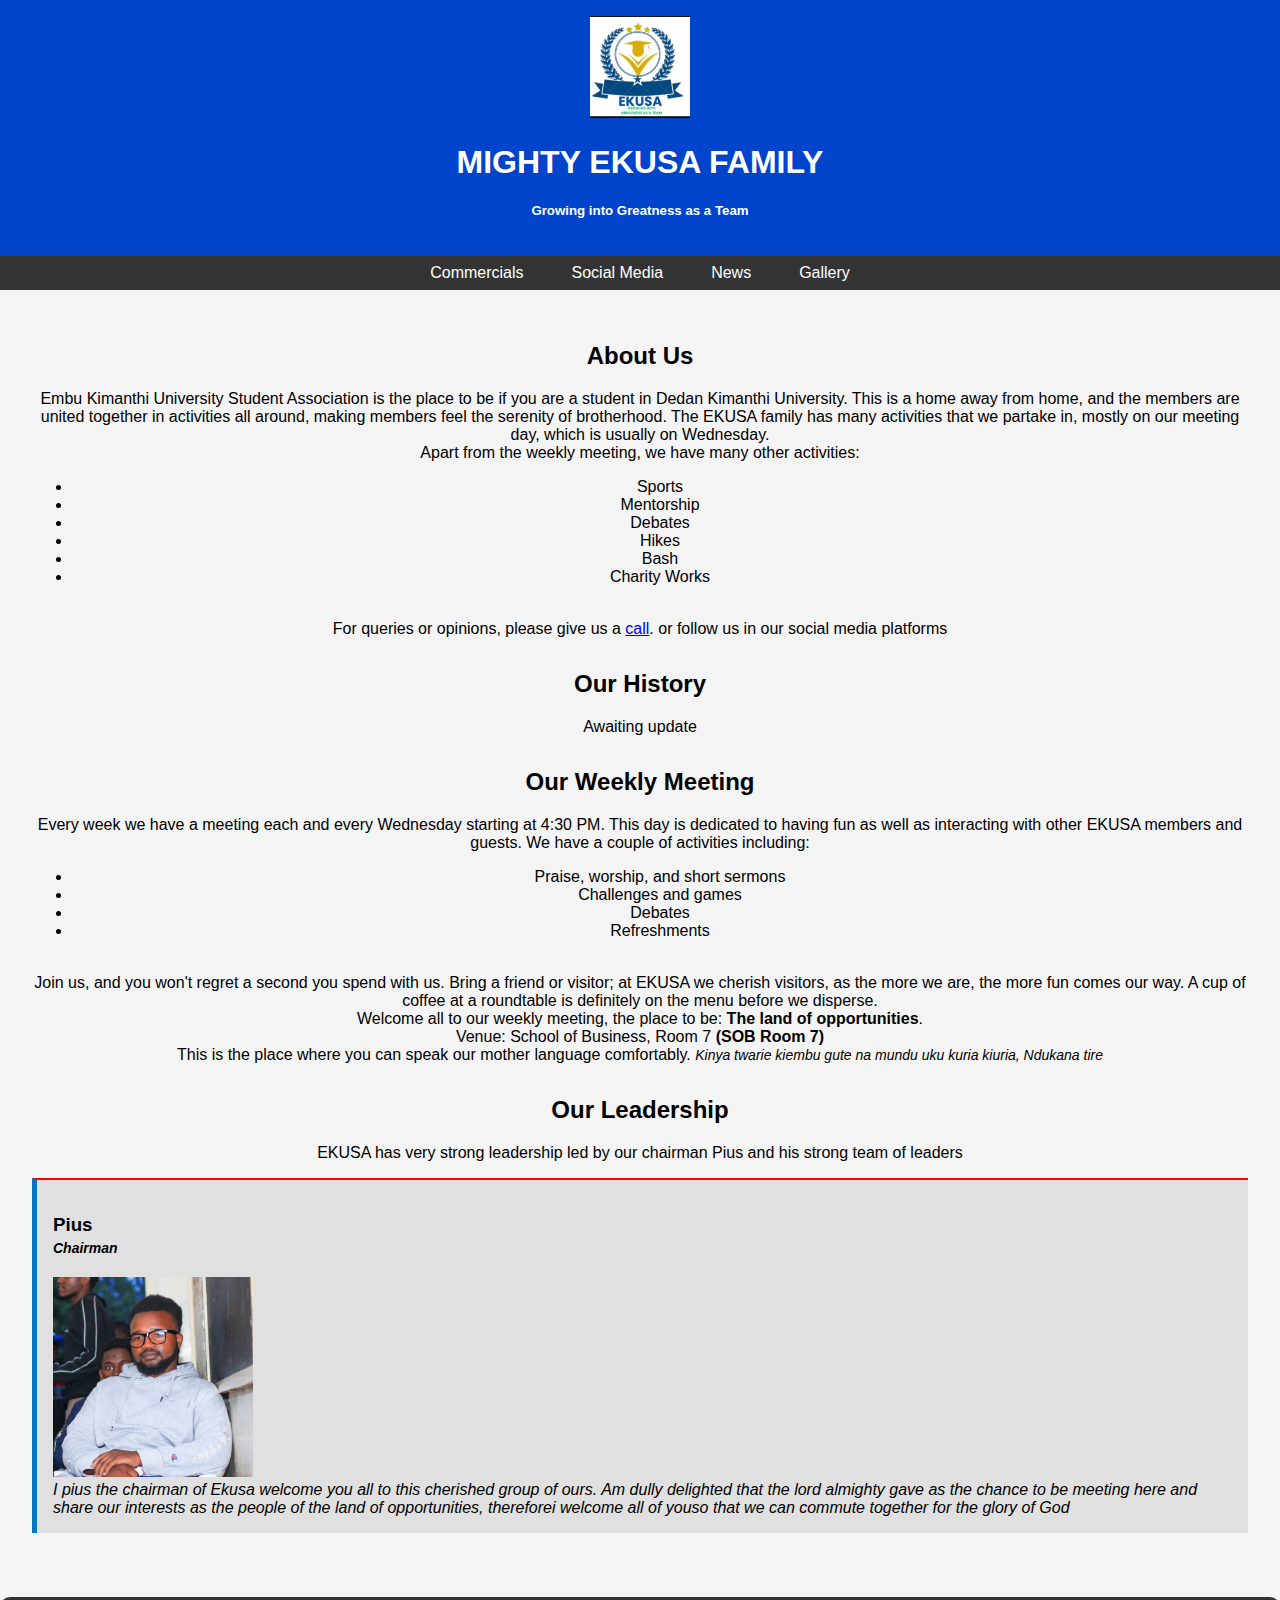
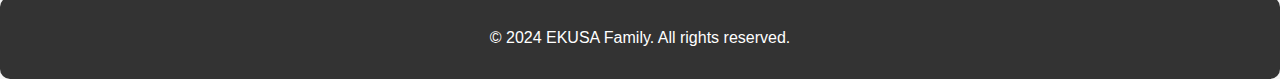
<file: index.html>
<!DOCTYPE html>
<html lang="en">
<head>
    <meta charset="UTF-8">
    <meta name="viewport" content="width=device-width, initial-scale=1.0">
    <title>EKUSA</title>
    <link rel="stylesheet" href="styles.css">
</head>
<body>
    <header>
        <div class="logo">
            <img src="logo.jpg" alt="EKUSA Family Logo">
        </div>
        <h1>MIGHTY EKUSA FAMILY</h1>
        <h5>Growing into Greatness as a Team</h5>
    </header>
    <nav>
        <ul>
            <li><a href="commercial.html">Commercials</a></li>
            <li><a href="https://linkr.bio/EKUSA_Family" target="_blank">Social Media</a></li>
            <li><a href="news.html">News</a></li>
            <li><a href="gallery.html">Gallery</a></li>
        </ul>
    </nav>
    <main>
        <section id="about">
            <h2>About Us</h2>
            <p>Embu Kimanthi University Student Association is the place to be if you are a student in Dedan Kimanthi University. This is a home away from home, and the members are united together in activities all around, making members feel the serenity of brotherhood. The EKUSA family has many activities that we partake in, mostly on our meeting day, which is usually on Wednesday.<br> Apart from the weekly meeting, we have many other activities:
                <ul>
                    <li>Sports</li>
                    <li>Mentorship</li>
                    <li>Debates</li>
                    <li>Hikes</li>
                    <li>Bash</li>
                    <li>Charity Works</li>
                </ul>
                <br> For queries or opinions, please give us a  <a href="tel:0110254335">call</a>. or follow us in our social media platforms
            </p>
        </section>
        <section>
            <h2>Our History</h2>
            <p>Awaiting update</p>
        </section>
        <section>
            <h2>Our Weekly Meeting</h2>
            <p>Every week we have a meeting each and every Wednesday starting at 4:30 PM. This day is dedicated to having fun as well as interacting with other EKUSA members and guests. We have a couple of activities including:
                <ul>
                    <li>Praise, worship, and short sermons</li>
                    <li>Challenges and games</li>
                    <li>Debates</li>
                    <li>Refreshments</li>
                </ul>
                <br>Join us, and you won't regret a second you spend with us. Bring a friend or visitor; at EKUSA we cherish visitors, as the more we are, the more fun comes our way. A cup of coffee at a roundtable is definitely on the menu before we disperse.<br> Welcome all to our weekly meeting, the place to be: <b>The land of opportunities</b>.
                <br>Venue: School of Business, Room 7 <b>(SOB Room 7)</b><br>This is the place where you can speak our mother language comfortably. <i>Kinya twarie kiembu gute na mundu uku kuria kiuria, Ndukana tire</i>
            </p>
        </section>
        <section>
            <h2>Our Leadership</h2>
            <p>EKUSA has very strong leadership led by our chairman Pius and his strong team of leaders</p>
				
		  <div class="staff">
                <h3>Pius<i><br>Chairman</i></h3>
				<div class="pius">
                <img src="chairman.png" alt="Chairman" width="200" height="200"><br>
                <k>I pius the chairman of Ekusa welcome you all to this cherished group of ours. Am dully delighted that the lord almighty gave as the chance to   be meeting here and share our interests as the people of the land of opportunities, thereforei welcome all of youso that we can commute together for the glory of God</k>
				</div>
            </div>
        </section>
    </main>
    <footer>
        <p>&copy; 2024 EKUSA Family. All rights reserved.</p>
    </footer>
</body>
</html>
</file>
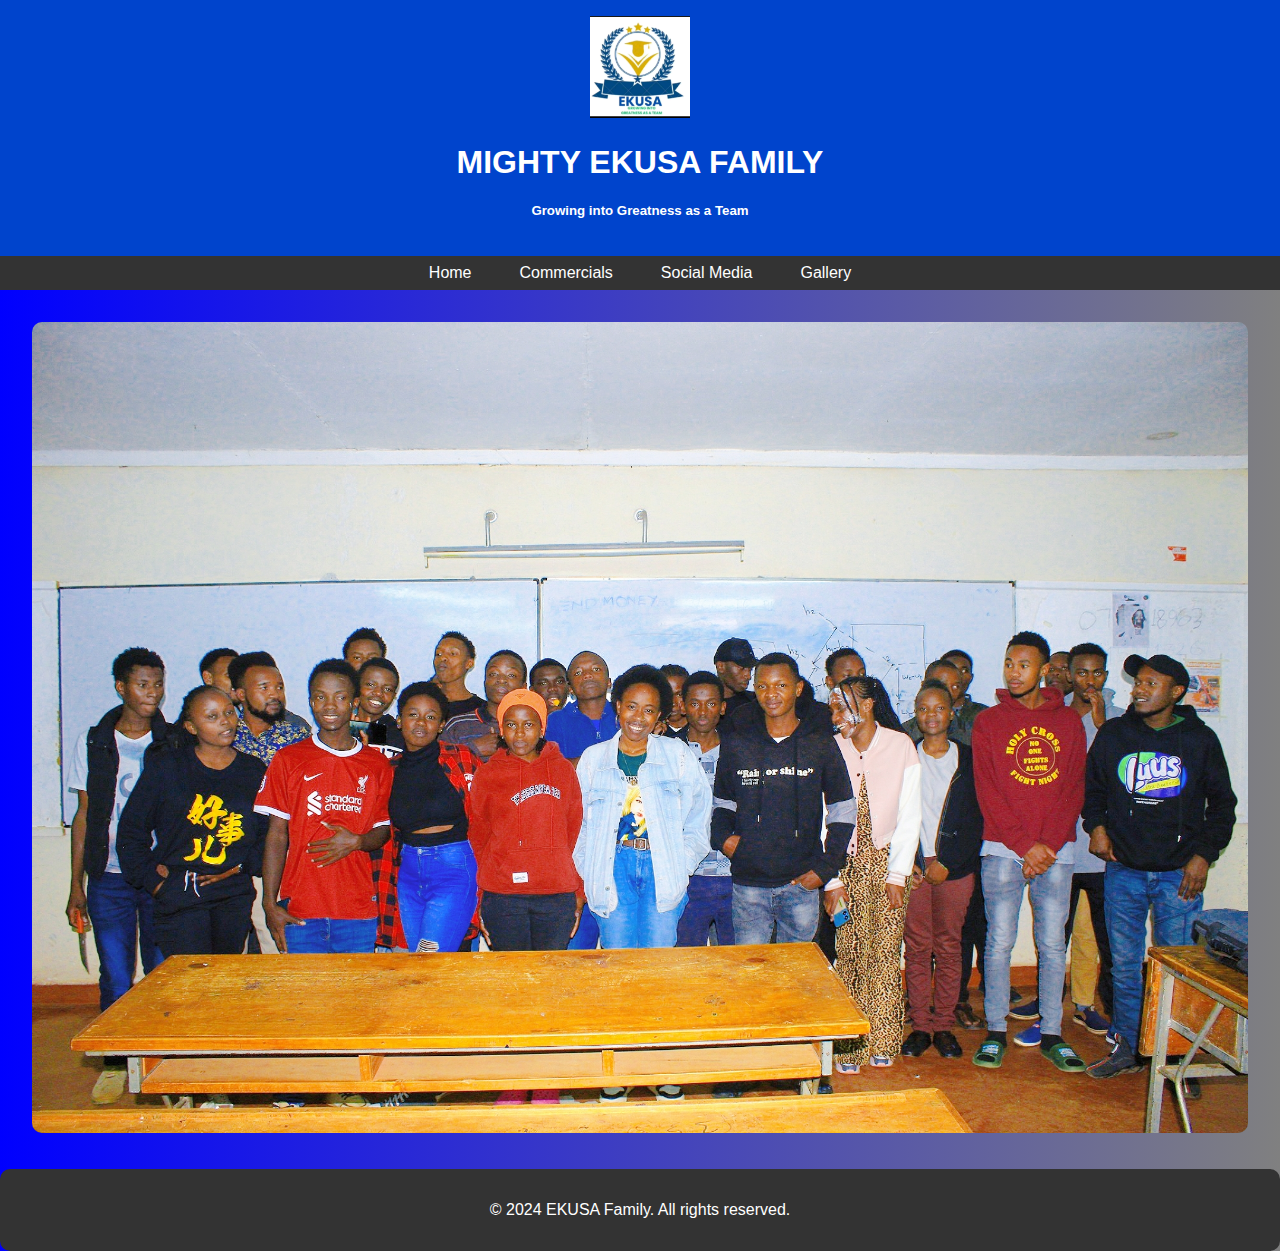
<file: gallery.html>
<!DOCTYPE html>
<html lang="en">
<head>
    <meta charset="UTF-8">
    <meta name="viewport" content="width=device-width, initial-scale=1.0">
    <title>EKUSA News</title>
    <style>
body {
    margin: 0;
    font-family: Arial, Helvetica, sans-serif;
    background: linear-gradient(to right, blue, grey);
    display: flex;
    flex-direction: column;
    justify-content: space-between;
    align-items: center;
    height: 100vh;
}

header {
    background-color: #0044cc;
    color: white;
    text-align: center;
    padding: 1rem 0;
    width: 100%;
    box-sizing: border-box;
}

header .logo img {
    width: 100px;
}

nav {
    background-color: #333;
    width: 100%;
    box-sizing: border-box;
}

nav ul {
    list-style: none;
    padding: 0;
    display: flex;
    justify-content: center;
    margin: 0;
}

nav ul li {
    margin: 0 1rem;
}

nav ul li a {
    color: white;
    text-decoration: none;
    padding: 0.5rem;
    display: block;
}

nav ul li a:hover {
    background-color: #555;
}

main {
    padding: 2rem;
    flex: 1;
    width: 100%;
    box-sizing: border-box;
}

footer {
    background-color: #333;
    color: white;
    text-align: center;
    padding: 1rem 0;
    border-radius: 10px;
    width: 100%;
    box-sizing: border-box;
}

.slideshow-container {
    position: relative;
    max-width: 100%;
    width: 100%;
    margin: auto;
    box-sizing: border-box;
}

.mySlides {
    display: none;
    position: relative;
}

.mySlides img {
    width: 100%;
    height: auto;
    border-radius: 10px;
    box-sizing: border-box;
}

.fade {
    animation-name: fade;
    animation-duration: 1.5s;
}

@keyframes fade {
    from {opacity: .4} 
    to {opacity: 1}
}

.watermark {
    position: absolute;
    bottom: 10px;
    right: 10px;
    background-color: rgba(0, 0, 0, 0.5);
    color: white;
    padding: 5px;
    border-radius: 5px;
    font-size: 14px;
}


    </style>
</head>
<body onload="alert('Images on this page are subject to copy right and should not be used anywhere without the consent of the people involved')">
    <header>
        <div class="logo">
            <img src="logo.jpg" alt="EKUSA Family Logo">
        </div>
        <h1>MIGHTY EKUSA FAMILY</h1>
        <h5>Growing into Greatness as a Team</h5>
    </header>
    <nav>
        <ul>
            <li><a href="index.html">Home</a></li>
            <li><a href="commercial.html">Commercials</a></li>
            <li><a href="https://linkr.bio/EKUSA_Family" target="_blank">Social Media</a></li>
            <li><a href="gallery.html">Gallery</a></li>
        </ul>
    </nav>
    <main>
        <div class="slideshow-container">
            <div class="mySlides fade">
                <img src="1.jpg" alt="Members">
            </div>
            <div class="mySlides fade">
                <img src="2.jpg" alt="Members">
            </div>
            <div class="mySlides fade">
                <img src="3.jpg" alt="Members 3">
            </div>
            <div class="mySlides fade">
                <img src="4.jpg" alt="Image 4">
            </div>
            <div class="mySlides fade">
                <img src="5.jpg" alt="Image 5">
            </div>
            <div class="mySlides fade">
                <img src="6.jpg" alt="Image 6">
            </div>
            <div class="mySlides fade">
                <img src="7.jpg" alt="Image 7">
            </div>
            <div class="mySlides fade">
                <img src="leaders.jpg" alt="Leaders">
                <div class="watermark">Our current Ekusa leaders</div>
            </div>
        </div>
    </main>
    <footer>
        <p>&copy; 2024 EKUSA Family. All rights reserved.</p>
    </footer>

    <script>
        let slideIndex = 0;
        showSlides();

        function showSlides() {
            let slides = document.getElementsByClassName("mySlides");
            for (let i = 0; i < slides.length; i++) {
                slides[i].style.display = "none";  
            }
            slideIndex++;
            if (slideIndex > slides.length) {slideIndex = 1}    
            slides[slideIndex-1].style.display = "block";  
            setTimeout(showSlides, 4000); // Change image every 4 seconds
        }
    </script>
</body>
</html>
</file>
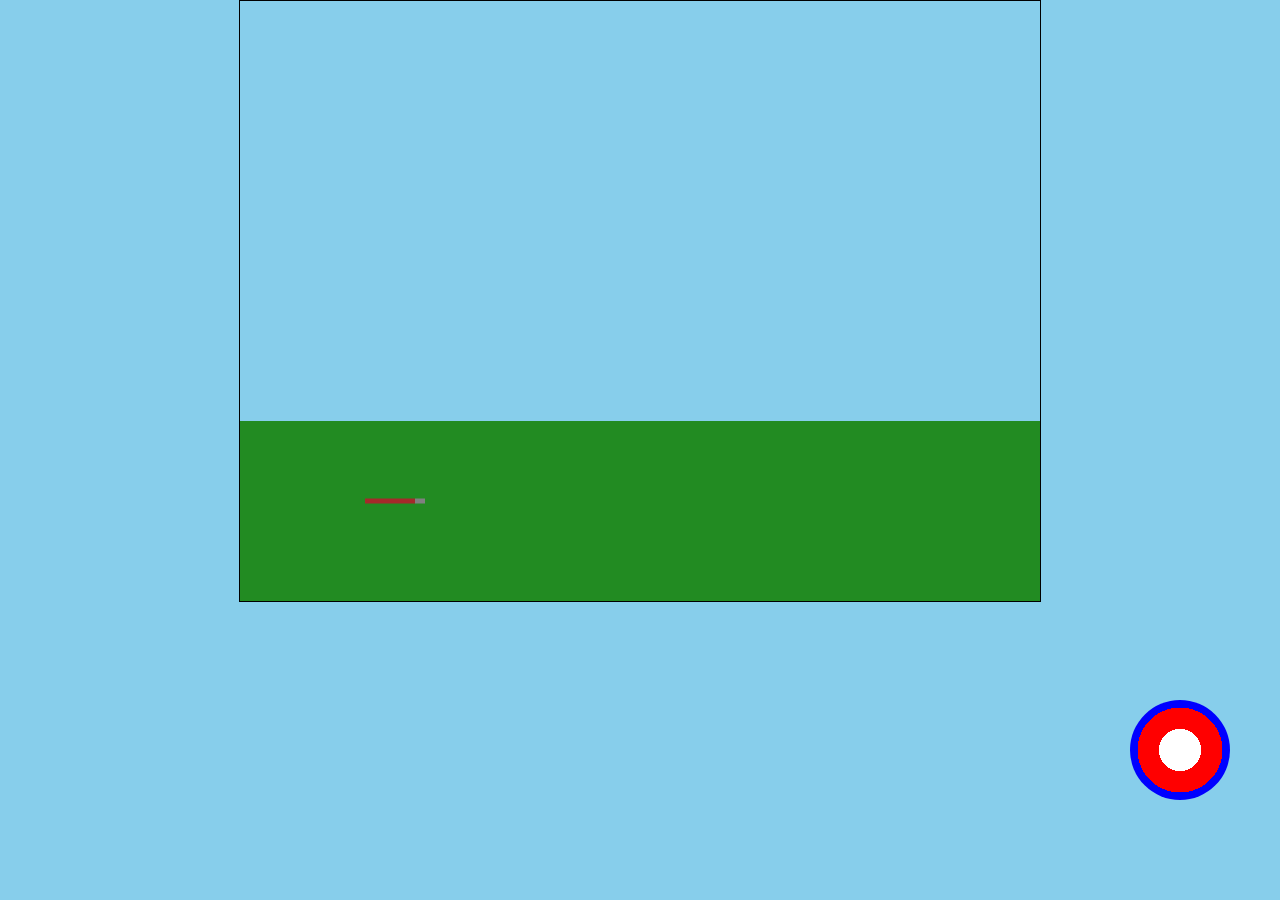
<file: game.html>
<!DOCTYPE html>
<html lang="en">
<head>
    <meta charset="UTF-8">
    <meta name="viewport" content="width=device-width, initial-scale=1.0">
    <title>Archery Game</title>
    <style>
        body {
            margin: 0;
            overflow: hidden;
            background: #87CEEB;
        }

        canvas {
            display: block;
            background-color: #fff;
            border: 1px solid black;
            margin: 0 auto;
            background: linear-gradient(#87CEEB 70%, #228B22 30%);
        }

        #target {
            position: absolute;
            bottom: 100px;
            right: 50px;
            width: 100px;
            height: 100px;
            border-radius: 50%;
            background: radial-gradient(circle, #fff 30%, red 30%, red 60%, blue 60%);
        }
    </style>
</head>
<body>
<canvas id="archeryGame" width="800" height="600"></canvas>
<div id="target"></div>

<script>
    const canvas = document.getElementById("archeryGame");
    const ctx = canvas.getContext("2d");
    const target = document.getElementById("target");

    let isDragging = false;
    let arrowReleased = false;

    // Arrow properties
    let arrow = {
        x: 150,
        y: canvas.height - 100,
        width: 50,
        height: 5,
        angle: 0,
        velocity: { x: 0, y: 0 },
        gravity: 0.2
    };

    // Bow string properties
    let bowString = {
        baseX: 150,
        baseY: canvas.height - 100,
        pullX: 150,
        pullY: canvas.height - 100,
        maxPull: 100
    };

    // Target properties
    const targetRect = target.getBoundingClientRect();
    const targetCenter = {
        x: targetRect.x + targetRect.width / 2,
        y: targetRect.y + targetRect.height / 2
    };

    canvas.addEventListener("mousedown", startDrag);
    canvas.addEventListener("mousemove", dragString);
    canvas.addEventListener("mouseup", releaseArrow);

    function startDrag(event) {
        const { offsetX, offsetY } = event;
        const dist = Math.sqrt(Math.pow(offsetX - bowString.baseX, 2) + Math.pow(offsetY - bowString.baseY, 2));
        if (dist < bowString.maxPull) {
            isDragging = true;
        }
    }

    function dragString(event) {
        if (!isDragging || arrowReleased) return;

        const { offsetX, offsetY } = event;
        const dx = offsetX - bowString.baseX;
        const dy = offsetY - bowString.baseY;
        const dist = Math.sqrt(dx * dx + dy * dy);

        if (dist <= bowString.maxPull) {
            bowString.pullX = offsetX;
            bowString.pullY = offsetY;
        } else {
            const angle = Math.atan2(dy, dx);
            bowString.pullX = bowString.baseX + Math.cos(angle) * bowString.maxPull;
            bowString.pullY = bowString.baseY + Math.sin(angle) * bowString.maxPull;
        }
    }

    function releaseArrow() {
        if (!isDragging) return;
        isDragging = false;
        arrowReleased = true;

        const pullDistance = Math.sqrt(
            Math.pow(bowString.pullX - bowString.baseX, 2) +
            Math.pow(bowString.pullY - bowString.baseY, 2)
        );
        const angle = Math.atan2(bowString.pullY - bowString.baseY, bowString.pullX - bowString.baseX);

        arrow.velocity.x = -(pullDistance / bowString.maxPull) * Math.cos(angle) * 15;
        arrow.velocity.y = -(pullDistance / bowString.maxPull) * Math.sin(angle) * 15;
    }

    function resetArrow() {
        arrow.x = bowString.baseX;
        arrow.y = bowString.baseY;
        arrow.velocity.x = 0;
        arrow.velocity.y = 0;
        arrowReleased = false;
        bowString.pullX = bowString.baseX;
        bowString.pullY = bowString.baseY;
    }

    function drawArrow() {
        ctx.save();
        ctx.translate(arrow.x, arrow.y);
        ctx.rotate(arrow.angle);
        ctx.fillStyle = "brown";
        ctx.fillRect(-arrow.width / 2, -arrow.height / 2, arrow.width, arrow.height);
        ctx.fillStyle = "grey";
        ctx.fillRect(arrow.width / 2, -arrow.height / 2, 10, arrow.height);
        ctx.restore();
    }

    function drawBowString() {
        ctx.beginPath();
        ctx.moveTo(bowString.baseX, bowString.baseY);
        ctx.lineTo(bowString.pullX, bowString.pullY);
        ctx.strokeStyle = "#000";
        ctx.lineWidth = 2;
        ctx.stroke();
    }

    function updateArrow() {
        if (!arrowReleased) return;

        arrow.velocity.y += arrow.gravity;
        arrow.x += arrow.velocity.x;
        arrow.y += arrow.velocity.y;
        arrow.angle = Math.atan2(arrow.velocity.y, arrow.velocity.x);

        // Collision with ground
        if (arrow.y > canvas.height) {
            resetArrow();
        }

        // Collision with target
        if (arrow.x > targetCenter.x - 50 && arrow.x < targetCenter.x + 50 &&
            arrow.y > targetCenter.y - 50 && arrow.y < targetCenter.y + 50) {
            alert("You hit the target!");
            resetArrow();
        }
    }

    function gameLoop() {
        ctx.clearRect(0, 0, canvas.width, canvas.height);

        drawBowString();
        drawArrow();
        updateArrow();

        requestAnimationFrame(gameLoop);
    }

    gameLoop();
</script>
</body>
</html>
</file>
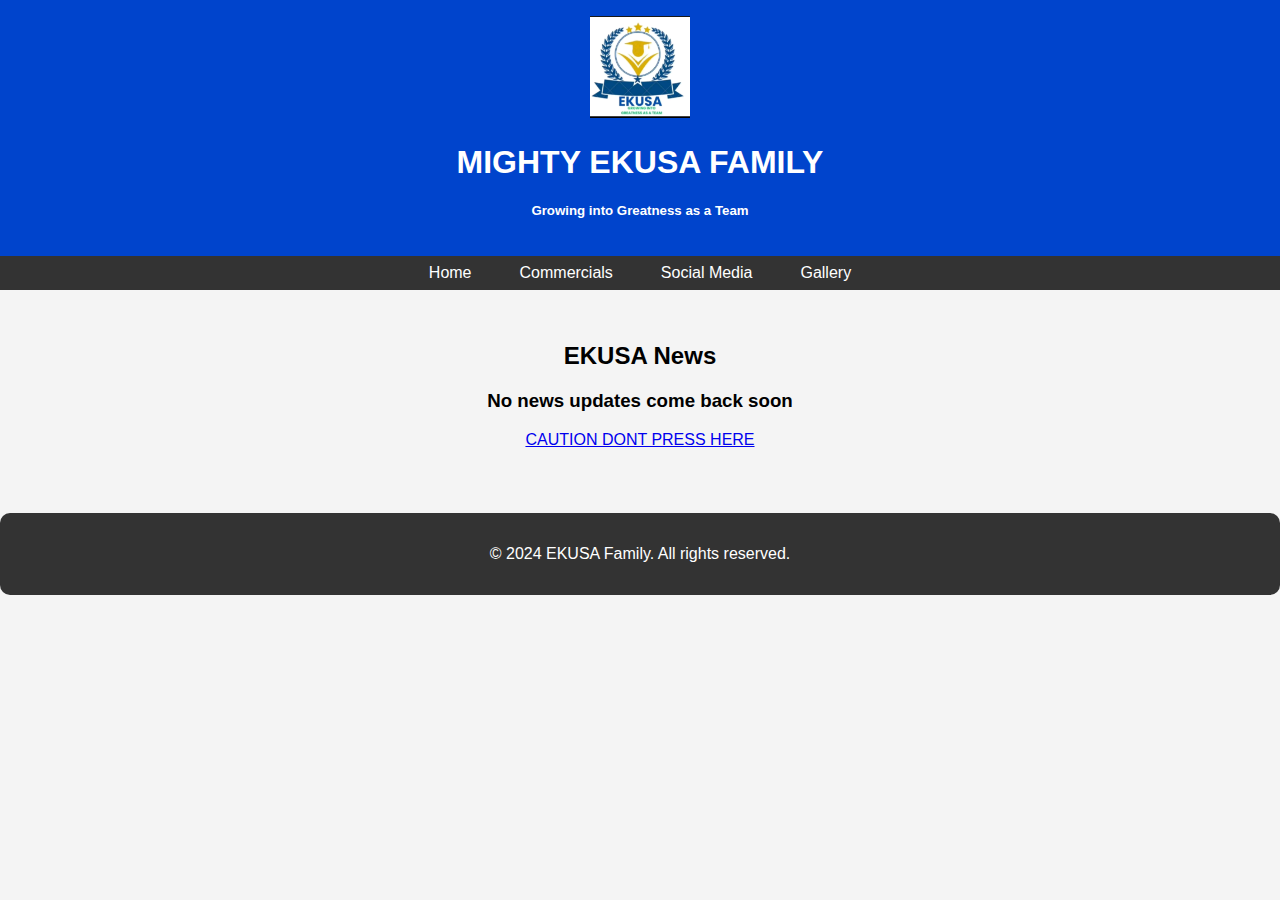
<file: news.html>
<!DOCTYPE html>
<html lang="en">
<head>
    <meta charset="UTF-8">
    <meta name="viewport" content="width=device-width, initial-scale=1.0">
    <title>EKUSA News</title>
    <link rel="stylesheet" href="styles.css">
</head>
<body>
    <header>
        <div class="logo">
            <img src="logo.jpg" alt="EKUSA Family Logo">
        </div>
        <h1>MIGHTY EKUSA FAMILY</h1>
        <h5>Growing into Greatness as a Team</h5>
    </header>
    <nav>
        <ul>
            <li><a href="index.html">Home</a></li>
            <li><a href="commercial.html">Commercials</a></li>
            <li><a href="https://linkr.bio/EKUSA_Family" target="_blank">Social Media</a></li>
         
            <li><a href="gallery.html">Gallery</a></li>
        </ul>
    </nav>
    <main>
        <section id="news">
            <h2>EKUSA News</h2>
            <article class="news-item">
                <h3>No news updates come back soon</h3>
				<a href="dont.html">CAUTION DONT PRESS HERE</a>

            </article>
       </section>
    </main>
    <footer>
        <p>&copy; 2024 EKUSA Family. All rights reserved.</p>
    </footer>
</body>
</html>
</file>
<file: styles.css>
body {
    font-family: Arial, sans-serif;
    margin: 0;
    padding: 0;
    background-color: #f4f4f4;
	text-align: center;
}

header {
    background-color: #0044cc;
    color: white;
    text-align: center;
    padding: 1rem 0;
}

header .logo img {
    width: 100px;
}

nav {
    background-color: #333;
}

nav ul {
    list-style: none;
    padding: 0;
    display: flex;
    justify-content: center;
    margin: 0;
}

nav ul li {
    margin: 0 1rem;
}

nav ul li a {
    color: white;
    text-decoration: none;
    padding: 0.5rem;
    display: block;
}

nav ul li a:hover {
    background-color: #555;
}

main {
    padding: 2rem;
}

main section {
    margin-bottom: 2rem;
}

footer {
    background-color: #333;
    color: white;
    text-align: center;
    padding: 1rem 0;
    border-radius:10px;
    width: 100%;
    bottom: 0;
}

.social-links {
    display: flex;
    justify-content: center;
}

.social-links a {
    margin: 0 1rem;
    color: #0044cc;
    text-decoration: none;
}

.social-links a:hover {
    text-decoration: underline;
}
i {
 font-size: 14px;
}
.staff  {
  margin-bottom: 2rem;
  padding: 1rem;
  background-color: #e0e0e0;
  border-left: 5px solid #0077be;
  border-top: 2px solid red;
  text-align: left;
}
k     {
  font-style: italic;
}
</file>
